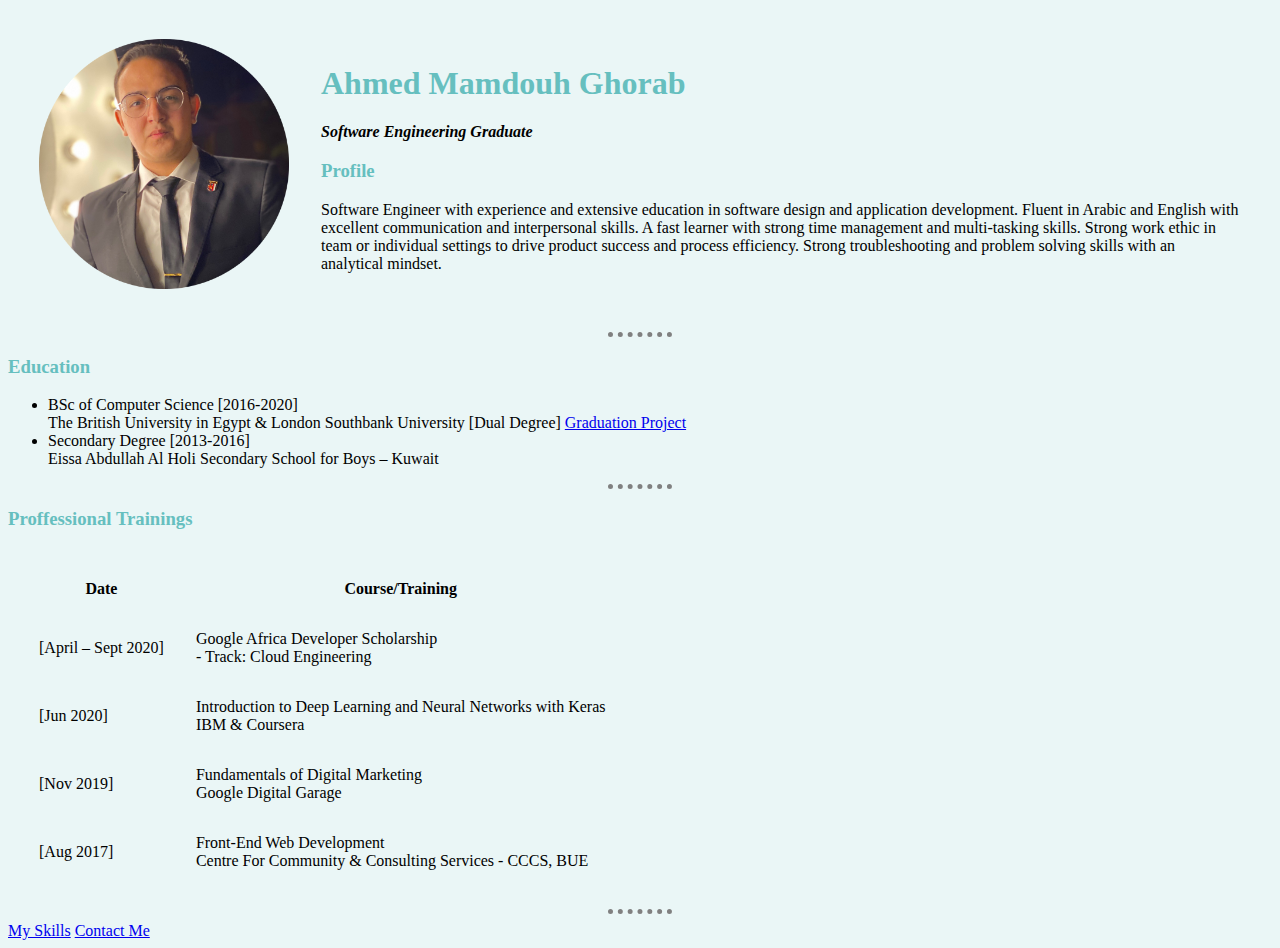
<file: index.html>
<!DOCTYPE html>
<html lang="en">
  <head>
    <meta charset="UTF-8" />
    <meta name="viewport" content="width=device-width, initial-scale=1.0" />
    <title>Ahmed's Personal Site</title>
    <link rel="stylesheet" href="css/styles.css">

   
  </head>
  <body>
    <table cellspacing="30">
      <tr>
        <td>
          <img
            src="images/circle-cropped.png"
            alt="Ahmed Ghorab's twitter Profile Picture"
            width="250"
            height="250"
          />
        </td>
        <td>
          <h1>Ahmed Mamdouh Ghorab</h1>
          <p>
            <em><strong>Software Engineering Graduate</strong></em>
          </p>
          <h3>Profile</h3>
          <p>
            Software Engineer with experience and extensive education in
            software design and application development. Fluent in Arabic and
            English with excellent communication and interpersonal skills. A
            fast learner with strong time management and multi-tasking skills.
            Strong work ethic in team or individual settings to drive product
            success and process efficiency. Strong troubleshooting and problem
            solving skills with an analytical mindset.
          </p>
        </td>
      </tr>
    </table>

    <hr />
    <h3>Education</h3>
    <ul>
      <li>
        BSc of Computer Science [2016-2020]
        <br />
        The British University in Egypt & London Southbank University [Dual
        Degree]
        <a
          href="https://livebueedu-my.sharepoint.com/:f:/r/personal/ahmed156645_bue_edu_eg/Documents/Ahmed%20Ghorab%20156645%20GP?csf=1&web=1&e=N577YP"
          target="_blank"
          rel="noopener noreferrer"
          >Graduation Project</a
        >
      </li>
      <li>
        Secondary Degree [2013-2016]
        <br />
        Eissa Abdullah Al Holi Secondary School for Boys – Kuwait
      </li>
    </ul>
    <hr />
    <h3>Proffessional Trainings</h3>
    <table cellspacing="30">
      <thead>
        <tr>
          <th>Date</th>
          <th>Course/Training</th>
        </tr>
      </thead>
      <tbody>
        <tr>
          <td>[April – Sept 2020]</td>
          <td>
            Google Africa Developer Scholarship <br />
            - Track: Cloud Engineering
          </td>
        </tr>
        <tr>
          <td>[Jun 2020]</td>
          <td>
            Introduction to Deep Learning and Neural Networks with Keras <br />
            IBM & Coursera
          </td>
        </tr>
        <tr>
          <td>[Nov 2019]</td>
          <td>
            Fundamentals of Digital Marketing <br />
            Google Digital Garage
          </td>
        </tr>
        <tr>
          <td>[Aug 2017]</td>
          <td>
            Front-End Web Development <br />
            Centre For Community & Consulting Services - CCCS, BUE
          </td>
        </tr>
      </tbody>
    </table>
    <hr />
    <a href="skills.html" target="_blank">My Skills</a>
    <a href="contact-me.html" target="_blank">Contact Me</a>
  </body>
</html>
</file>
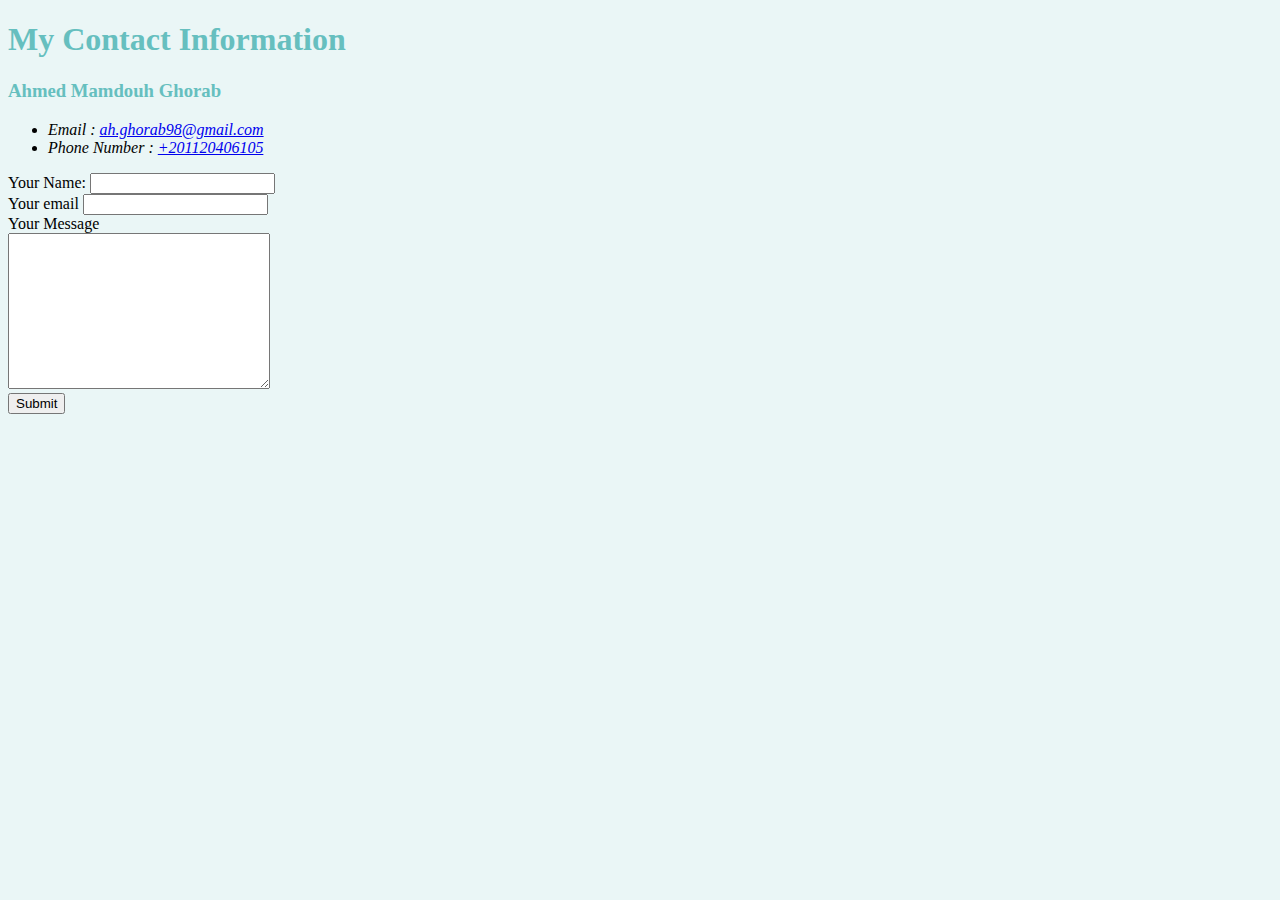
<file: contact-me.html>
<!DOCTYPE html>
<html lang="en">
  <head>
    <meta charset="UTF-8" />
    <meta name="viewport" content="width=device-width, initial-scale=1.0" />
    <title>Contact Me</title>
    <link rel="stylesheet" href="css/styles.css">

  </head>
  <body>
    <h1>My Contact Information</h1>
    <h3>Ahmed Mamdouh Ghorab</h3>

    <address>
      <ul>
        <li>
          Email :
          <a href="mailto:ah.ghorab98@gmail.com">ah.ghorab98@gmail.com</a>
        </li>
        <li>Phone Number : <a href="tel:+201120406105">+201120406105</a></li>
      </ul>
    </address>

    <form action="mailto:ah.ghorab98@gmail.com" method="POST" enctype="text/plain">
      <label>Your Name: </label>
      <input type="text" name="yourName" value="" /> <br />
      <label for="">Your email</label>
      <input type="email" name="yourEmail"/><br />
      <label>Your Message</label> <br>
      <textarea name="yourMsg" id="" cols="30" rows="10"></textarea> 
      <br />
      <input type="submit" />
    </form>
  </body>
</html>
</file>
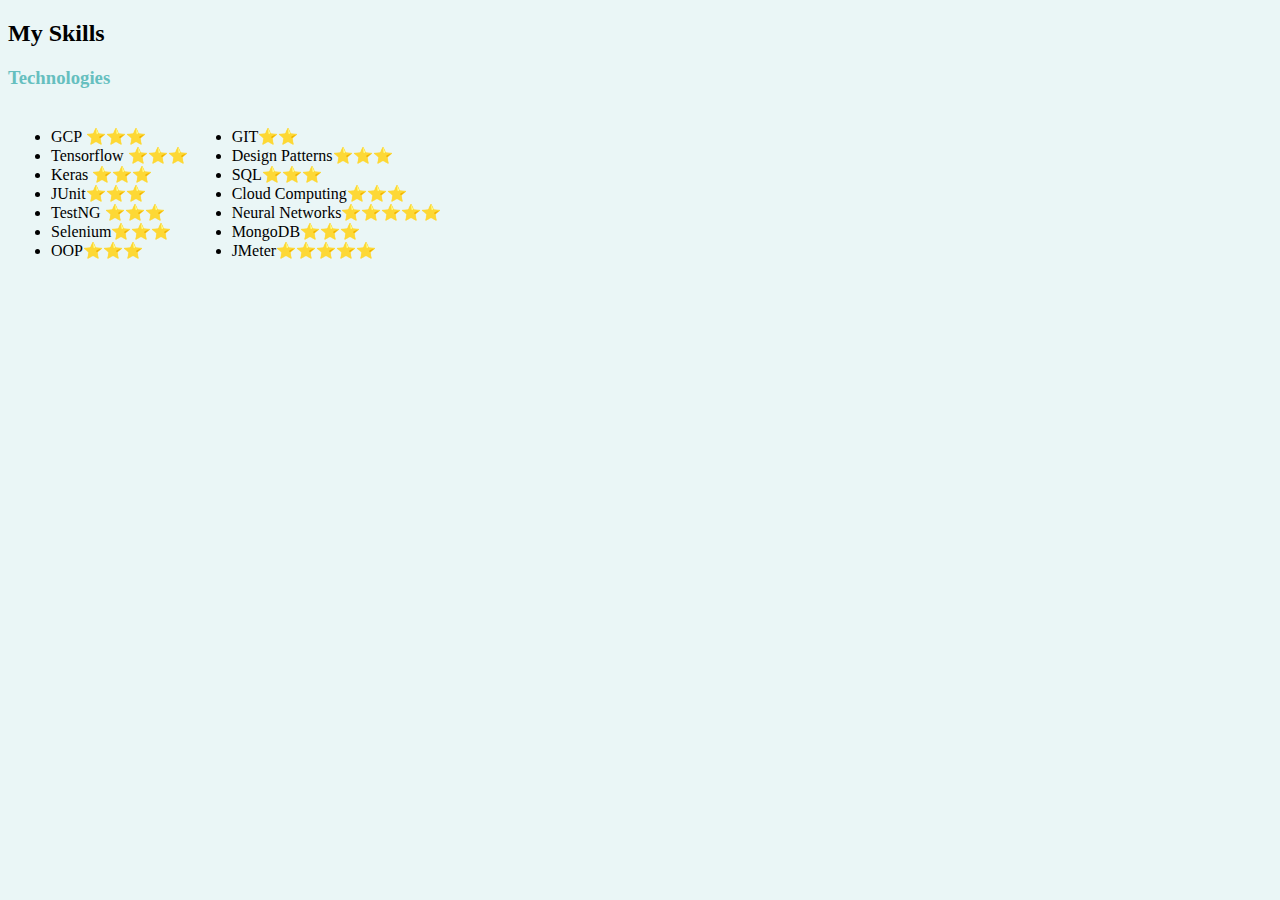
<file: skills.html>
<!DOCTYPE html>
<html lang="en">
  <head>
    <meta charset="UTF-8" />
    <meta name="viewport" content="width=device-width, initial-scale=1.0" />
    <title>My Skills</title>
    <link rel="stylesheet" href="css/styles.css">

  </head>
  <body>
    <h2>My Skills</h2>
    <h3>Technologies</h3>
    <table>
      <tr>
        <td>
          <ul>
            <li>GCP ⭐⭐⭐</li>
            <li>Tensorflow ⭐⭐⭐</li>
            <li>Keras ⭐⭐⭐</li>
            <li>JUnit⭐⭐⭐</li>
            <li>TestNG ⭐⭐⭐</li>
            <li>Selenium⭐⭐⭐</li>
            <li>OOP⭐⭐⭐ </li>
          </ul>
        </td>
        <td>
          <ul>
            <li>GIT⭐⭐</li>
            <li>Design Patterns⭐⭐⭐</li>
            <li>SQL⭐⭐⭐</li>
            <li>Cloud Computing⭐⭐⭐</li>
            <li>Neural Networks⭐⭐⭐⭐⭐</li>
            <li>MongoDB⭐⭐⭐</li>
            <li>JMeter⭐⭐⭐⭐⭐</li>
          </ul>
        </td>
      </tr>
    </table>
  </body>
</html>
</file>
<file: css/styles.css>
body {
    background-color: #eaf6f6;
  }
hr {
    border-style: none;
    border-top-style: dotted;
    width: 5%;
    border-color: grey;
    border-width:5px ;
  }
h1 {
  color: #66BFBF;
}
h3 {
  color: #66BFBF;
}
</file>
